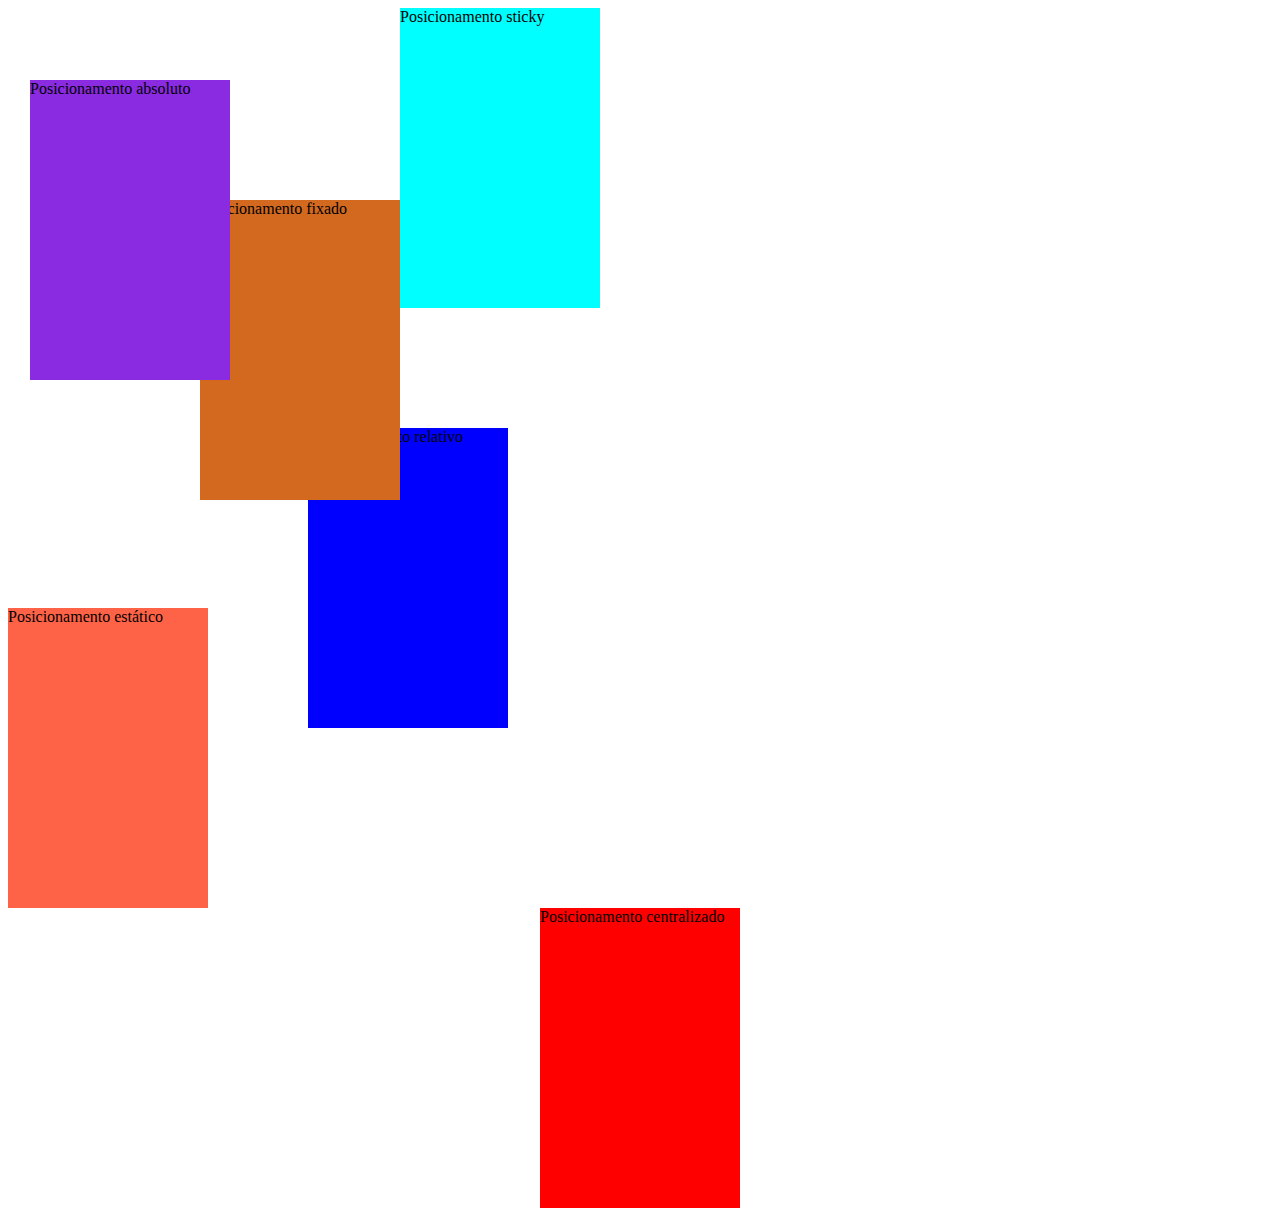
<file: meuprimeirosite/ExemploCSS/estilos/ExemploDIV/index.html>
<!DOCTYPE html>
<html >
<head>
 
    <title>Exemplo utilizando DIV</title>
    <link href="estilo/style.css" rel="stylesheet" type="text/css">
</head>

        <body>
           
            <div class="divSticky">Posicionamento sticky</div>
            <div class="divRelative">Posicionamento relativo</div>
            <div class="divFixed">Posicionamento fixado</div>
            <div class="divStatic">Posicionamento estático</div>
            <div class="divAbsolute">Posicionamento absoluto</div>
            <div class="divCenter">Posicionamento centralizado</div>
        </body>
</html>
</file>
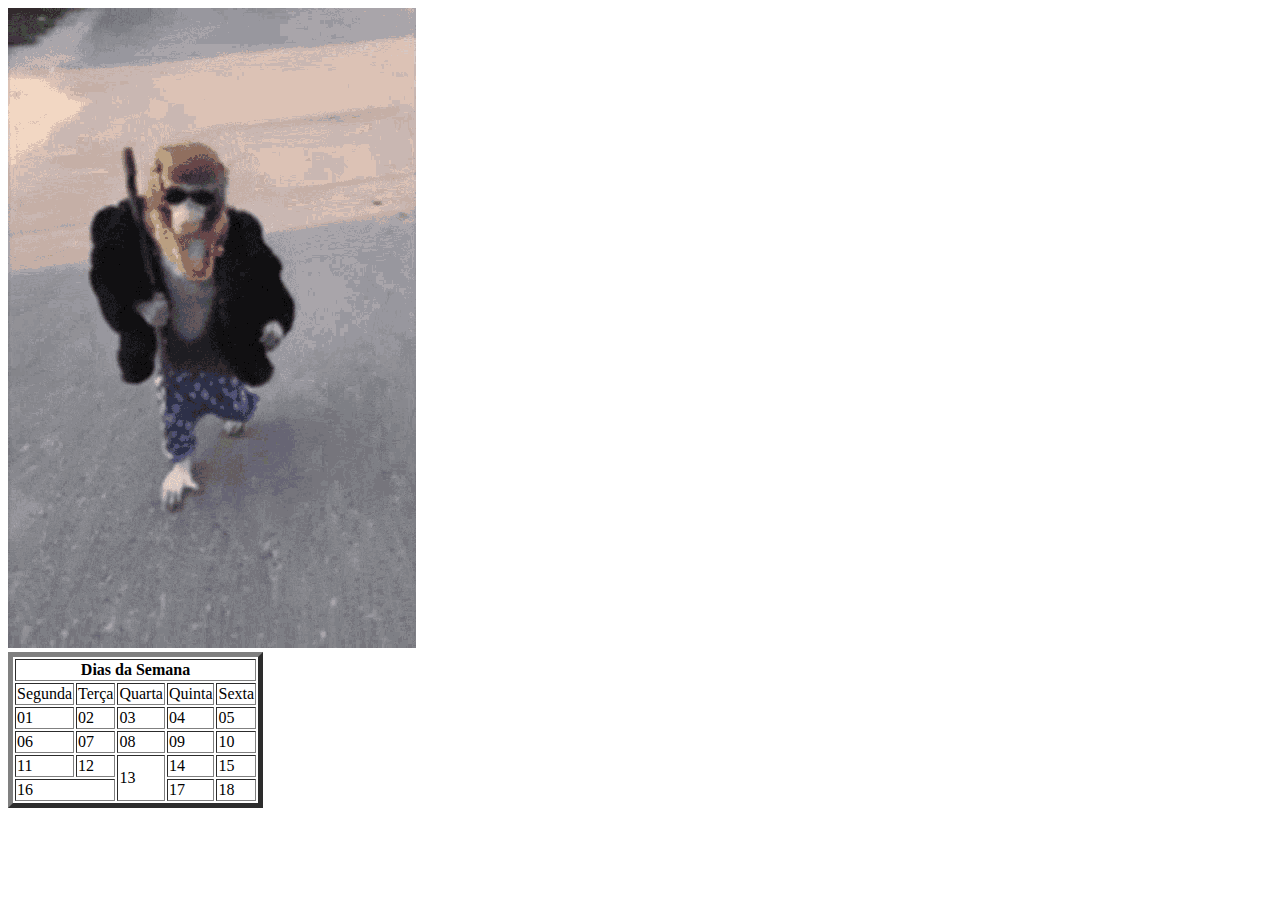
<file: meuprimeirosite/bruh.html>
<!DOCTYPE html>
<html >
    <head>
            <title>Document</title>
    </head>
        <body>
            <a href="https://www.unipar.br" target="_blank">
                <img src="macaco.gif"> </a> 
            <table border="5">
                <tr>
                    <th colspan="5">Dias da Semana</th>
                </tr>
                <tr>
                    <td>Segunda</td>
                    <td>Terça</td>
                    <td>Quarta</td>
                    <td>Quinta</td>
                    <td>Sexta</td>
                </tr>
                <tr>
                    <td>01</td>
                    <td>02</td>
                    <td>03</td>
                    <td>04</td>
                    <td>05</td>
                </tr>
                <tr>
                    <td>06</td>
                    <td>07</td>
                    <td>08</td>
                    <td>09</td>
                    <td>10</td>
                </tr>
                <tr>
                    <td>11</td>
                    <td>12</td>
                    <td rowspan="2">13</td>
                    <td>14</td>
                    <td>15</td>
                </tr>
                <tr>
                    <td colspan="2">16</td>
                    <td>17</td>
                    <td>18</td>
                    
                    
                </tr>
            </table>    
                






        </body>
</html>
</file>
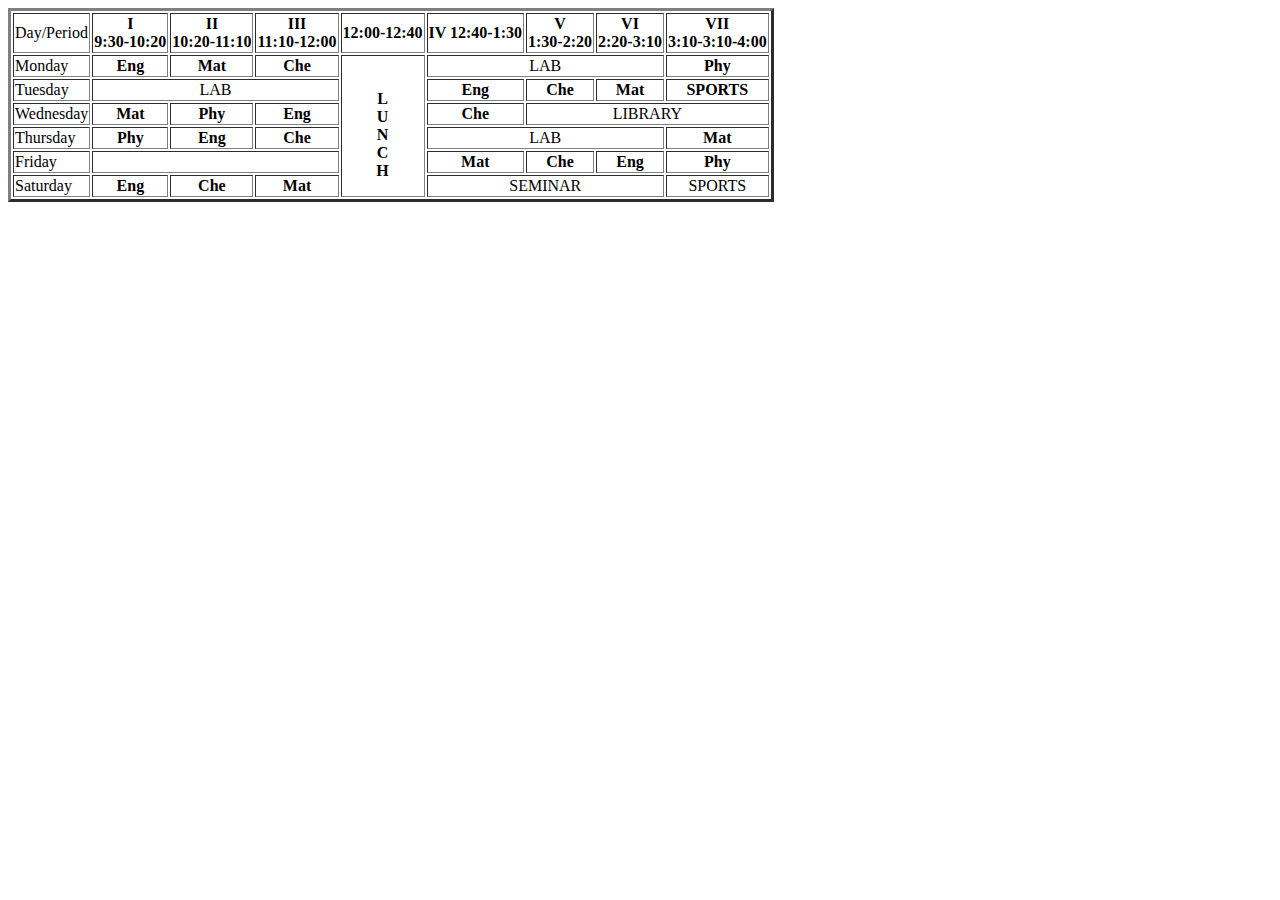
<file: meuprimeirosite/exercicio.html>
<!DOCTYPE html>
<html>
<head>
   
    <title>Document</title>
</head>
    <body>
    <table border="3">
        
            <tr>
                <td>Day/Period</td>
                <td align="center"><b>I<br> 9:30-10:20</b></td>
                <td align="center"><b>II <br>10:20-11:10</b></td>
                <td align="center"><b>III <br>11:10-12:00</b></td>
                <td align="center"><b>12:00-12:40</b></td>
                <td align="center"><b>IV 12:40-1:30</b></td>
                <td align="center"><b>V <br>1:30-2:20</b></td>
                <td align="center"><b>VI <br>2:20-3:10</b></td>
                <td align="center"><b>VII <br>3:10-3:10-4:00</b></td>
            </tr>
            <tr>
                <td>Monday</td>
                <td align="center"><b>Eng</b></td>
                <td align="center"><b>Mat</b></td>
                <td align="center"><b>Che</b></td>
                <td align="center" rowspan="6"><b><br>L<br>U<br>N<br>C<br>H </b></td>
                <td align="center" colspan="3">LAB</td>
                <td align="center"><b>Phy</b></td>
                
            </tr>

            <tr>
                <td>Tuesday</td>
                <td align="center" colspan="3">LAB</td>
                <td align="center"><b>Eng</b></td>
                <td align="center"><b>Che</b></td>
                <td align="center"><b>Mat</b></td>
                <td align="center"><b>SPORTS</b></td>

            </tr>
            <tr>
                <td>Wednesday</td>
                <td align="center"><b>Mat</b></td>
                <td align="center"><b>Phy</b></td>
                <td align="center"><b>Eng</b></td>
                
                <td align="center"><b>Che</b></td>
                <td align="center" colspan="3">LIBRARY</td>
            </tr>    
            <tr>
                <td>Thursday</td>
                <td align="center"><b>Phy</b></td>
                <td align="center"><b>Eng</b></td>
                <td align="center"><b>Che</b></td>
                
                <td align="center" colspan="3">LAB</td>
                <td align="center"><b>Mat</b></td>
            </tr>    
            <tr>
                <td>Friday</td>
                <td align="center" colspan="3"></td>
                
                <td align="center"><b>Mat</b></td>
                <td align="center"><b>Che</b></td>
                <td align="center"><b>Eng</b></td>
                <td align="center"><b>Phy</b></td>
            </tr>    
            <tr>
                <td>Saturday</td>
                <td align="center"><b>Eng</b></td>
                <td align="center"><b>Che</b></td>
                <td align="center"><b>Mat</b></td>
                
                <td align="center" colspan="3">SEMINAR</td>
                <td align="center">SPORTS</td>
            </tr>    


























    </table>







    </body>
</html>
</file>
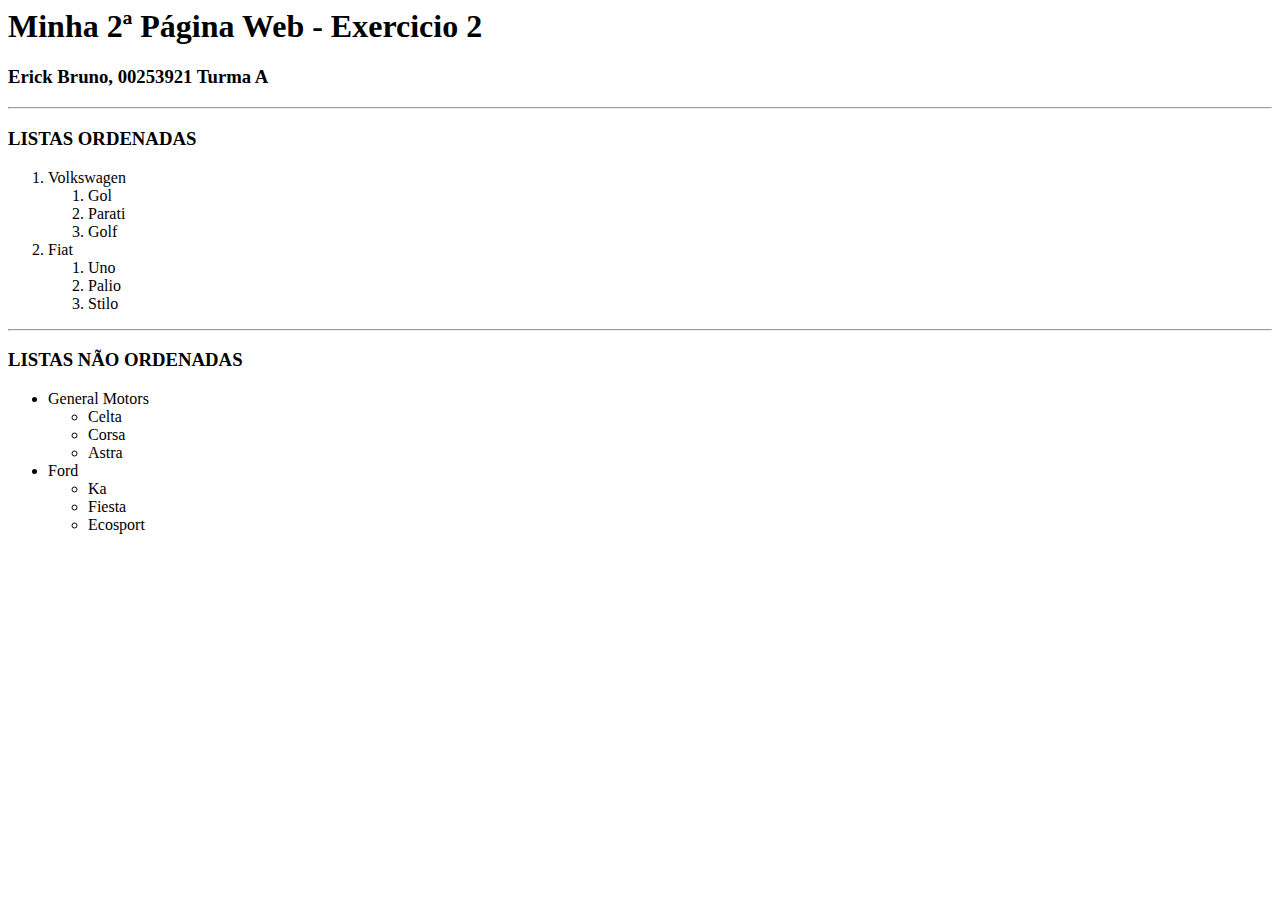
<file: meuprimeirosite/exercicio2.html>
<html>
    <head><h1><b>Minha 2ª
         Página Web - Exercicio 2</b></h1></head>
        
        <body><h3><b>Erick Bruno,
            00253921 
            Turma A</b></h3>
        <hr>
        <h3><b>LISTAS ORDENADAS</b></h3>
            <ol>
                <li>Volkswagen</li>
            <ol>
                    <li>Gol</li>
                    <li>Parati</li>
                    <li>Golf</li>
            </ol>
                <li>Fiat</li>
            <ol>
                <li>Uno</li>
                <li>Palio</li>
                <li>Stilo</li>
            </ol>

        </ol>
          <hr>
          <h3><b>LISTAS NÃO ORDENADAS</b></h3>
          <ul>
              <li>General Motors</li>
          <ul>
                  <li>Celta</li>
                  <li>Corsa</li>
                  <li>Astra</li>
          </ul>
              <li>Ford</li>
          <ul>
              <li>Ka</li>
              <li>Fiesta</li>
              <li>Ecosport</li>
          </ul>

      </ul>
        </body>
</html>
</file>
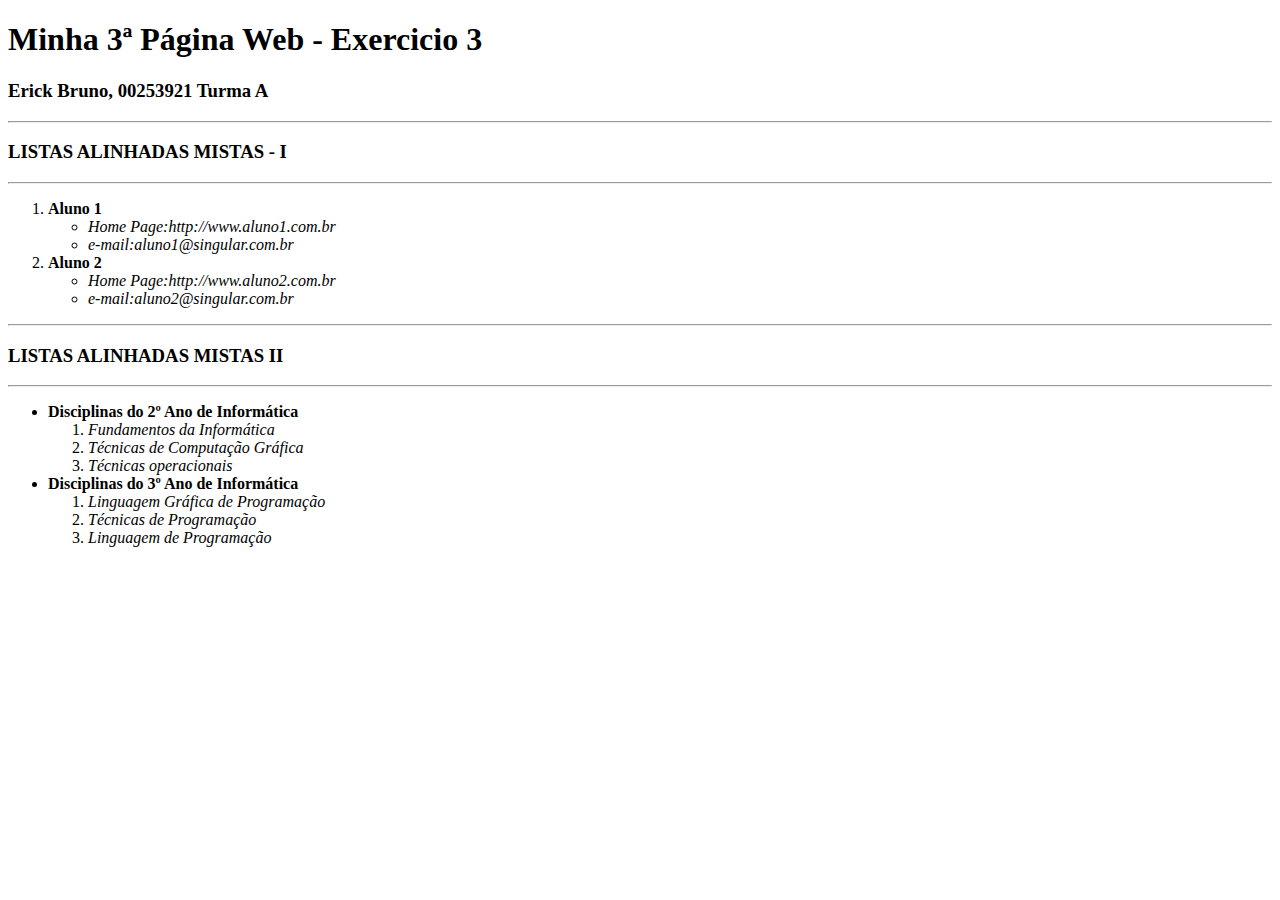
<file: meuprimeirosite/exercicio3.html>
<!DOCTYPE html>
<html>
<head><h1><b>Minha 3ª Página Web - Exercicio 3</b></h1></head>
        
        <body><h3><b>Erick Bruno,
            00253921 
            Turma A</b></h3>
        <hr>
        <h3><b>LISTAS ALINHADAS MISTAS - I</b></h3>
        <hr>    
        <ol>
                <li><b>Aluno 1</b></li>
            <ul>
                    <li><i>Home Page:http://www.aluno1.com.br</i></li>
                    <li><i>e-mail:aluno1@singular.com.br</i></li>
            </ul>
                <li><b>Aluno 2</b></li>
            <ul>
                <li><i>Home Page:http://www.aluno2.com.br</i></li>
                <li><i>e-mail:aluno2@singular.com.br</i></li>
                
                
            </ul>

        </ol>  
        <hr>
          <h3><b>LISTAS ALINHADAS MISTAS II</b></h3>
          <hr>
          <ul>
              <li><b>Disciplinas do 2º Ano de Informática</b></li>
          <ol>
                  <li><i>Fundamentos da Informática</i></li>
                  <li><i>Técnicas de Computação Gráfica</i></li>
                  <li><i>Técnicas operacionais</i></li>
          </ol>
              <li><b>Disciplinas do 3º Ano de Informática</b></li>
          <ol>
              <li><i>Linguagem Gráfica de Programação</i></li>
              <li><i>Técnicas de Programação</i></li>
              <li><i>Linguagem de Programação</i></li>
          </ol>

      </ul>
        </body>
</html>
</file>
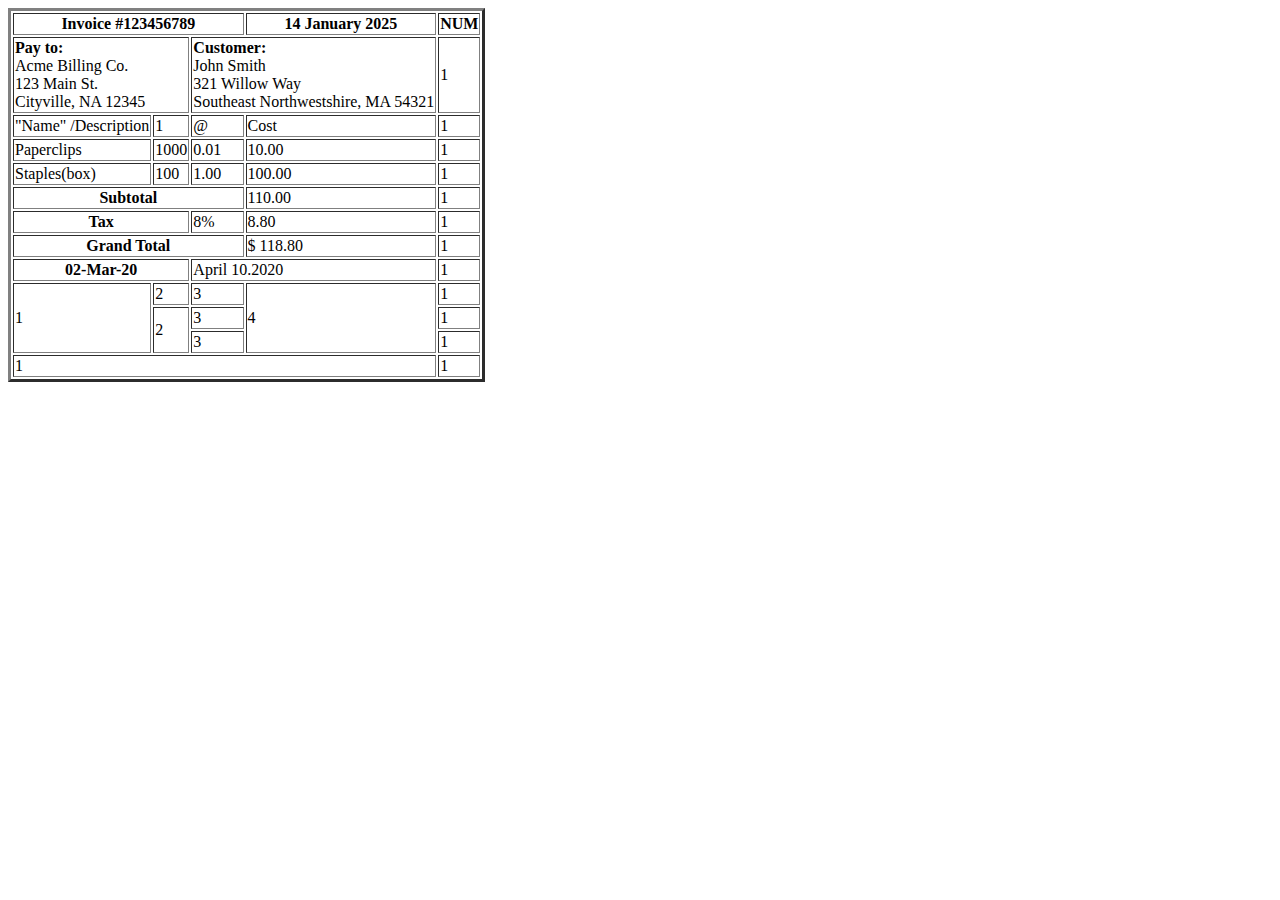
<file: meuprimeirosite/exercicio99.html>
<!DOCTYPE html>
<html>
<head>
   

    <title>Document</title>
</head>
<body>
    <table border="3">
        <tr>
            <td align="center" colspan="3"><b>Invoice #123456789</b></td>
            <td align="center" colspan="3"><b>14 January 2025</b></td>
            <td><b>NUM</b></td>
        </tr>
        <tr>
            <td colspan="2"><b>Pay to:<br></b>Acme Billing Co.<br>123 Main St.<br>Cityville, NA 12345</td>
              <td colspan="4"><b>Customer:</b><br>John Smith<br>321 Willow Way<br>Southeast Northwestshire, MA 54321</td>
              <td>1</td>
        </tr>
        <tr>
            <td>"Name" /Description</td>
            <td>1</td>
            <td>@</td>
            <td colspan="3">Cost</td>
            <td>1</td>
        </tr>
        <tr>
            <td>Paperclips</td>
            <td>1000</td>
            <td>0.01</td>
            <td colspan="3">10.00</td>
            <td>1</td>
        </tr>
        <tr>
            <td>Staples(box)</td>
            <td>100</td>
            <td>1.00</td>
            <td colspan="3">100.00</td>
            <td>1</td>
        </tr>
        <tr>
            <td align="center" colspan="3"><b>Subtotal</b></td>
            <td colspan="3">110.00</td>
            <td>1</td>
        </tr>
        <tr>
            <td align="center" colspan="2"><b>Tax</b></td>
            <td>8%</td>
            <td colspan="3">8.80</td>
            <td>1</td>
        </tr>
        <tr>
            <td align="center" colspan="3"><b>Grand Total</b></td>
            <td colspan="3">$ 118.80</td>
            <td>1</td>
        </tr>
        <tr>
            <td align="center" colspan="2"><b>02-Mar-20</b></td>
            <td colspan="4">April 10.2020</td>
            <td>1</td>
        </tr>
        <tr>
            <td rowspan="3">1</td>
            <td>2</td>
            <td>3</td>
            <td rowspan="3" colspan="3">4</td>
            <td>1</td>
        </tr>
        <tr>
            <td rowspan="2">2</td>
            <td>3</td>
            <td>1</td>
        </tr>
        <tr>
            <td>3</td>
            <td>1</td>
        </tr>
        <tr>
            <td colspan="6">1</td>
            <td>1</td>
        </tr>



    </table>
</body>
</html>
</file>
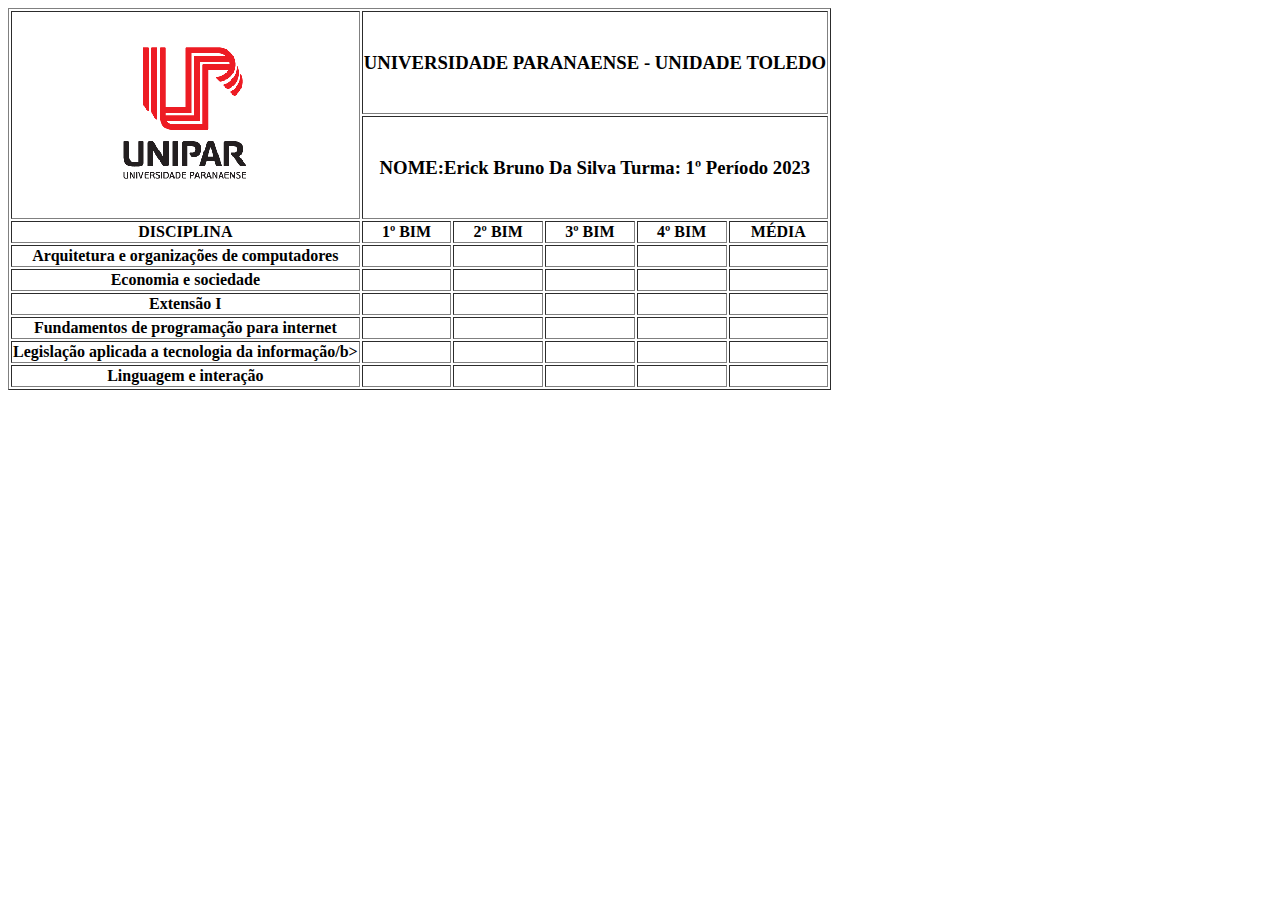
<file: meuprimeirosite/sla.html>
<!DOCTYPE html>
<html>
<head>
    
    <title>Site do cria</title>
</head>
<body>
        <table border="1">
           <tr align="center">
                <td rowspan="2"><img src="unipar_ld_schema_logo.png"></td>
                <td align="center" colspan="5"><h3><b>UNIVERSIDADE PARANAENSE - UNIDADE TOLEDO</b></h3></b></td>
           </tr>
                <td align="center" colspan="5"><b><h3> NOME:Erick Bruno Da Silva Turma: 1º Período 2023</h3></b></td>
            <tr>
                <td align="center"><b>DISCIPLINA</b></td>
                <td align="center"><b>1º BIM</b></td>
                <td align="center"><b>2º BIM</b></td>
                <td align="center"><b>3º BIM</b></td>
                <td align="center"><b>4º BIM</b></td>
                <td align="center"><b>MÉDIA</b></td>
            </tr>
            
            <tr>
                <td align="center"><b>Arquitetura e organizações de computadores</b></td>
                <td></td>
                <td></td>
                <td></td>
                <td></td>
                <td></td>
            </tr>
            <tr>
                <td align="center"><b>Economia e sociedade</b></td>
                <td></td>
                <td></td>
                <td></td>
                <td></td>
                <td></td>
            </tr>
            <tr>
                <td align="center"><b>Extensão I</b></td>
                <td></td>
                <td></td>
                <td></td>
                <td></td>
                <td></td>
            </tr>
            <tr>
                <td align="center"><b>Fundamentos de programação para internet</b></td>
                <td></td>
                <td></td>
                <td></td>
                <td></td>
                <td></td>
            </tr>
            <tr>
                <td align="center"><b>Legislação aplicada a tecnologia da informação/b></td>
                <td></td>
                <td></td>
                <td></td>
                <td></td>
                <td></td>
            </tr>
            <tr>
                <td align="center"><b>Linguagem e interação</b></td>
                <td></td>
                <td></td>
                <td></td>
                <td></td>
                <td></td>
            </tr>
            
        </table>









</body>
</html>
</file>
<file: meuprimeirosite/ExemploCSS/estilos/ExemploDIV/estilo/style.css>
div{
    width: 200px;
    height: 300px;

}
.divSticky{
    background-color: aqua;
    position: sticky;
    top: 0px;
    left: 400px;
}
.divRelative{
    background-color: blue;
    position: relative;
    top: 120px;
    left: 300px;
}
.divFixed{
    background-color: chocolate;
    position: fixed;
    top: 200px;
    left: 200px;

}
.divStatic{
    background-color: tomato;
    position: static;
    top: 300px;
    left: 300px;
}
.divAbsolute{
    background-color: blueviolet;
    position: absolute;
    top: 80px;
    left: 30px;
}
.divCenter{
    background-color: red;
    margin: 0 auto;
    

}
</file>
